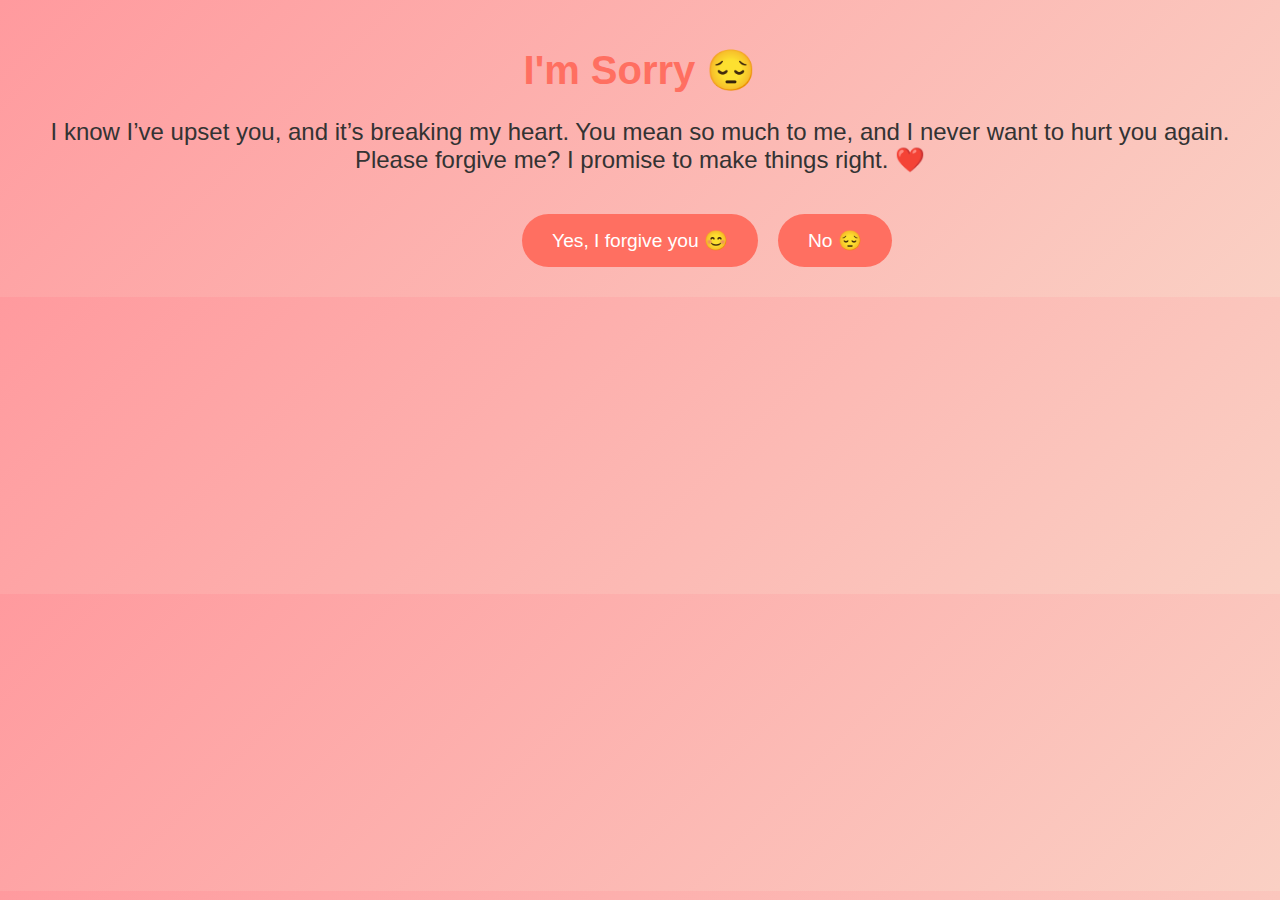
<file: index.html>
<!DOCTYPE html>
<html lang="en">
<head>
    <meta charset="UTF-8">
    <meta name="viewport" content="width=device-width, initial-scale=1.0">
    <title>Forgive Me? 🥺</title>
    <style>
        body {
            font-family: 'Arial', sans-serif;
            text-align: center;
            background: linear-gradient(135deg, #ff9a9e, #fad0c4);
            color: #333;
            padding: 20px;
            margin: 0;
        }
        h1 {
            font-size: 2.5em;
            margin-bottom: 20px;
            color: #ff6f61;
        }
        p {
            font-size: 1.5em;
            margin-bottom: 30px;
        }
        .button-container {
            margin-top: 20px;
        }
        button {
            background: #ff6f61;
            color: white;
            border: none;
            padding: 15px 30px;
            font-size: 1.2em;
            border-radius: 30px;
            cursor: pointer;
            margin: 10px;
            transition: transform 0.3s, background 0.3s;
        }
        button:hover {
            background: #e65a50;
        }
        .no-button {
            position: absolute;
        }
    </style>
</head>
<body>
    <h1>I'm Sorry 😔</h1>
    <p>
        I know I’ve upset you, and it’s breaking my heart. You mean so much to me, 
        and I never want to hurt you again. Please forgive me? I promise to make things right. ❤️
    </p>
    <div class="button-container">
        <button onclick="forgiveMe()">Yes, I forgive you 😊</button>
        <button id="noButton" class="no-button" onmouseover="moveButton()">No 😔</button>
    </div>

    <script>
        const noButton = document.getElementById("noButton");

        function moveButton() {
            const x = Math.random() * (window.innerWidth - 100);
            const y = Math.random() * (window.innerHeight - 100);
            noButton.style.left = `${x}px`;
            noButton.style.top = `${y}px`;
        }

        function forgiveMe() {
            document.body.innerHTML = `
                <h1>Thank You, My Love! ❤️</h1>
                <p>You’ve just made my heart so happy. I promise to be better for you, always. 💕</p>
                <div style="font-size: 5em;">🥰</div>
            `;
        }
    </script>
</body>
</html>
</file>
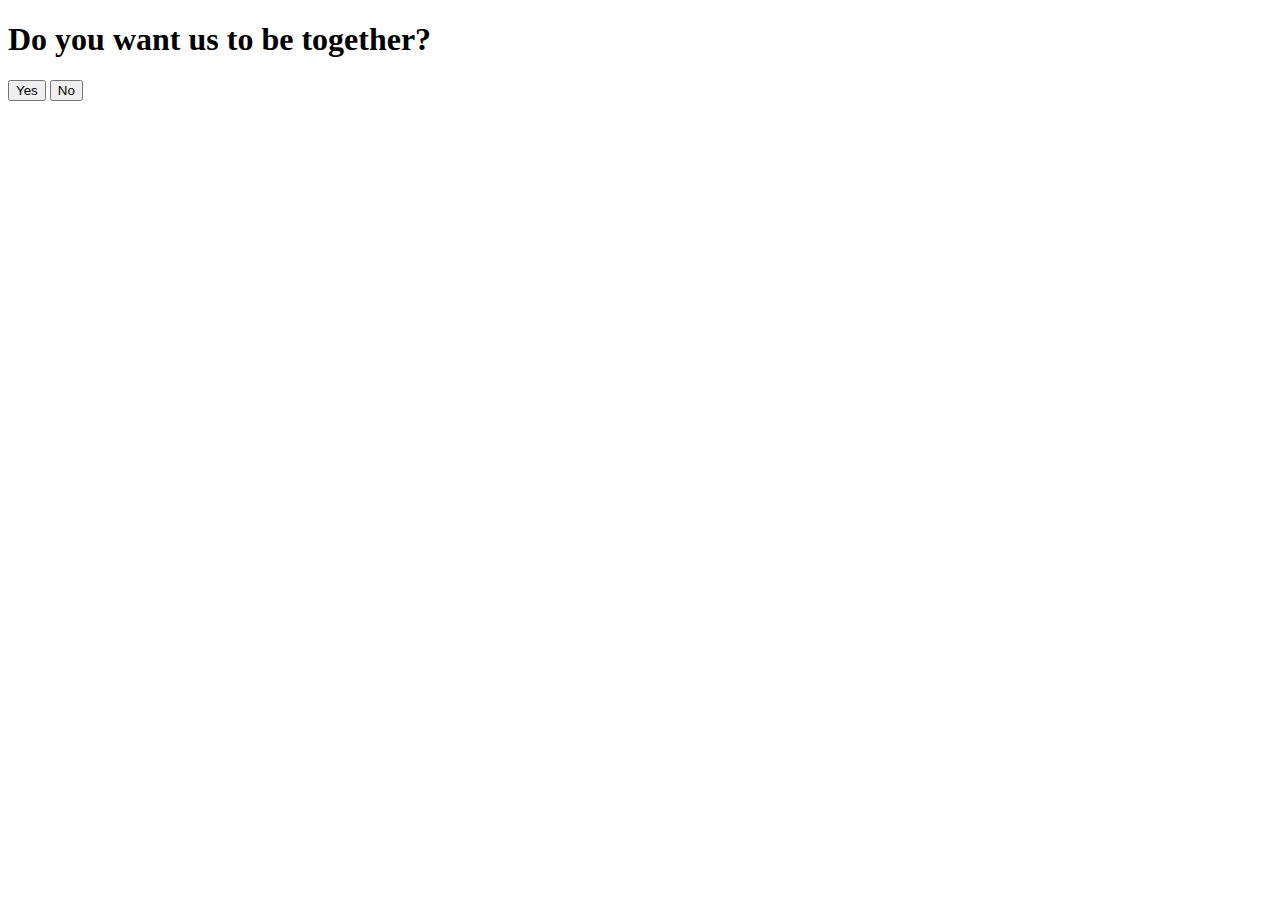
<file: surprise.html>
<!DOCTYPE html>
<html lang="en">
<head>
    <meta charset="UTF-8">
    <meta name="viewport" content="width=device-width, initial-scale=1.0">
    <title>Will you go on a date with me?</title>
    <link rel="stylesheet" href="styles.css">
</head>
<body>
    <div class="container">
        <h1>Do you want us to be together?</h1>
        <button id="yes-btn">Yes</button>
        <button id="no-btn">No</button>
    </div>
    <script src="script.js"></script>
</body>
</html>
</file>
<file: styles.css>

</file>
